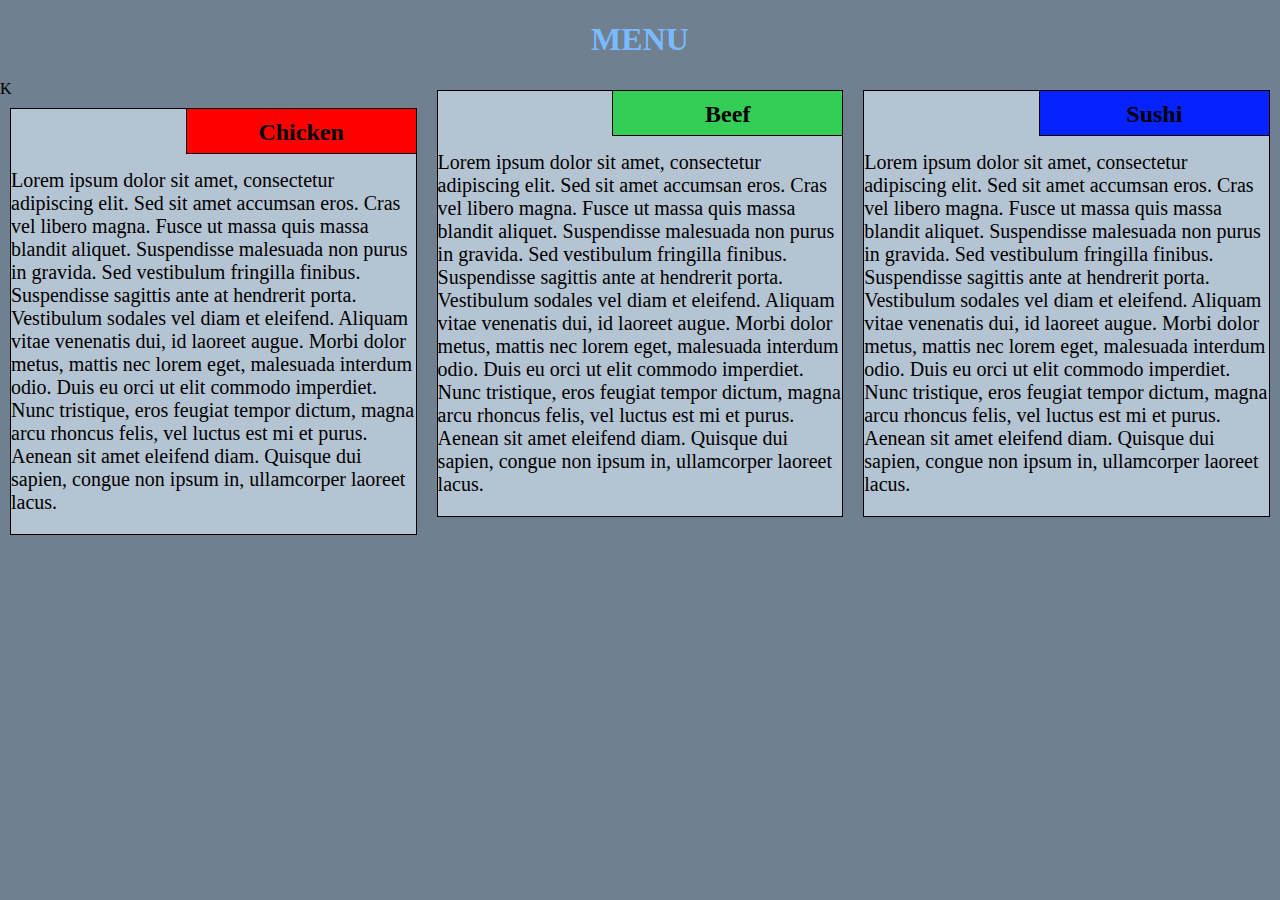
<file: module2-sol/index.html>
<!DOCTYPE html>
<html lang="en">
<head>
    <meta charset="UTF-8">
    <meta name = "viewport" content = "width=device-width, initial-scale=1">
    <title>Title</title>
    <link rel="stylesheet" href="css/styles.css">
</head>
<body>
    <h1>MENU</h1>
    <div class="row">
        <div class="col-lg-4 col-md-6 col-sm-12">K
            <section>
                <h2 class = "chicken">Chicken</h2>
                 <p>
                     Lorem ipsum dolor sit amet, consectetur adipiscing elit.
                     Sed sit amet accumsan eros. Cras vel libero magna.
                     Fusce ut massa quis massa blandit aliquet.
                     Suspendisse malesuada non purus in gravida.
                     Sed vestibulum fringilla finibus.
                     Suspendisse sagittis ante at hendrerit porta.
                     Vestibulum sodales vel diam et eleifend.
                     Aliquam vitae venenatis dui, id laoreet augue.
                     Morbi dolor metus, mattis nec lorem eget, malesuada interdum odio.
                     Duis eu orci ut elit commodo imperdiet. Nunc tristique, eros feugiat tempor dictum,
                     magna arcu rhoncus felis, vel luctus est mi et purus.
                     Aenean sit amet eleifend diam. Quisque dui sapien, congue non ipsum in, ullamcorper laoreet lacus.
                 </p>
            </section>
        </div>
        <div class="col-lg-4 col-md-6 col-sm-12">
            <section>
                <h2 class="beef">Beef</h2>
                <p>
                    Lorem ipsum dolor sit amet, consectetur adipiscing elit.
                    Sed sit amet accumsan eros. Cras vel libero magna.
                    Fusce ut massa quis massa blandit aliquet.
                    Suspendisse malesuada non purus in gravida.
                    Sed vestibulum fringilla finibus.
                    Suspendisse sagittis ante at hendrerit porta.
                    Vestibulum sodales vel diam et eleifend.
                    Aliquam vitae venenatis dui, id laoreet augue.
                    Morbi dolor metus, mattis nec lorem eget, malesuada interdum odio.
                    Duis eu orci ut elit commodo imperdiet. Nunc tristique, eros feugiat tempor dictum,
                    magna arcu rhoncus felis, vel luctus est mi et purus.
                    Aenean sit amet eleifend diam. Quisque dui sapien, congue non ipsum in, ullamcorper laoreet lacus.
                </p>
            </section>
        </div>
        <div class="col-lg-4 col-md-12 col-sm-12">
            <section>
                <h2 class = "sushi">Sushi</h2>
                <p>
                    Lorem ipsum dolor sit amet, consectetur adipiscing elit.
                    Sed sit amet accumsan eros. Cras vel libero magna.
                    Fusce ut massa quis massa blandit aliquet.
                    Suspendisse malesuada non purus in gravida.
                    Sed vestibulum fringilla finibus.
                    Suspendisse sagittis ante at hendrerit porta.
                    Vestibulum sodales vel diam et eleifend.
                    Aliquam vitae venenatis dui, id laoreet augue.
                    Morbi dolor metus, mattis nec lorem eget, malesuada interdum odio.
                    Duis eu orci ut elit commodo imperdiet. Nunc tristique, eros feugiat tempor dictum,
                    magna arcu rhoncus felis, vel luctus est mi et purus.
                    Aenean sit amet eleifend diam. Quisque dui sapien, congue non ipsum in, ullamcorper laoreet lacus.
                </p>
            </section>
        </div>
    </div>
</body>
</html>
</file>
<file: module2-sol/css/styles.css>
* {
    box-sizing: border-box;
    font-family: "Helvetica Neue", serif;
}

body{
    margin: 0;
    padding: 0;
    background: slategray;
}

h1{
    text-align: center;
    color: #7abaff;
}

h2{
   float: right;
    border-bottom: 1px solid black;
    border-left: 1px solid black;
    margin: 0;
    width: 230px;
    text-align: center;
    font-family: "Times New Roman", serif;
    font-size: 24px;
    font-weight: bold;
    height: 45px;
    padding-top: 10px;
}

section > h2.chicken {
    background-color: red;
}

section > h2.sushi {
    background-color: #0623ff;
}

section > h2.beef {
    background-color: #34ce57;
}

p {
    font-size: 125%;
    padding-top: 40px;
}
section {
    border: 1px solid black;
    background-color: #b5c4d2;
    margin: 10px;
}



.row {
    width: 100%;
}

.header {
    font-size: 125%;
}

@media (min-width: 992px) {
    .col-lg-1, .col-lg-2, .col-lg-3, .col-lg-4, .col-lg-5, .col-lg-6,
    .col-lg-7, .col-lg-8, .col-lg-9 , .col-lg-10, .col-lg-11, .col-lg-12 {
        float: left;
    }

    .col-lg-1 {
        width: 8.33%;
    }

    .col-lg-2 {
        width: 16.66%;
    }

    .col-lg-3 {
        width: 25%;
    }

    .col-lg-4 {
        width: 33.33%;
    }

    .col-lg-5 {
        width: 41.33%;
    }

    .col-lg-6 {
        width: 50%;
    }

    .col-lg-7 {
        width: 58.33%;
    }

    .col-lg-8 {
        width: 66.66%;
    }

    .col-lg-9 {
        width: 75%;
    }

    .col-lg-10 {
        width: 83.33%;
    }

    .col-lg-11 {
        width: 91.66%;
    }

    .col-lg-12 {
        width: 100%;
    }
}

@media (min-width: 768px)  and (max-width: 991px){
    .col-md-1, .col-md-2, .col-md-3, .col-md-4, .col-md-5, .col-md-6,
    .col-md-7, .col-md-8, .col-md-9 , .col-md-10, .col-md-11, .col-md-12 {
        float: left;
    }

    .col-md-1 {
        width: 8.33%;
    }
    .col-md-2 {
        width: 16.66%;
    }
    .col-md-3 {
        width: 25%;
    }
    .col-md-4 {
        width: 33.33%;
    }
    .col-md-5 {
        width: 41.66%;
    }
    .col-md-6 {
        width: 50%;
    }
    .col-md-7 {
        width: 58.33%;
    }
    .col-md-8 {
        width: 66.66%;
    }
    .col-md-9 {
        width: 74.99%;
    }
    .col-md-10 {
        width: 83.33%;
    }
    .col-md-11 {
        width: 91.66%;
    }
    .col-md-12 {
        width: 100%;
    }
}

@media (max-width: 767px){
    .col-sm-1, .col-sm-2, .col-sm-3, .col-sm-4, .col-sm-5, .col-sm-6,
    .col-sm-7, .col-sm-8, .col-sm-9 , .col-sm-10, .col-sm-11, .col-sm-12 {
        float: left;
    }

    .col-sm-1 {
        width: 8.33%;
    }
    .col-sm-2 {
        width: 16.66%;
    }
    .col-sm-3 {
        width: 25%;
    }
    .col-sm-4 {
        width: 33.33%;
    }
    .col-sm-5 {
        width: 41.66%;
    }
    .col-sm-6 {
        width: 50%;
    }
    .col-sm-7 {
        width: 58.33%;
    }
    .col-sm-8 {
        width: 66.66%;
    }
    .col-sm-9 {
        width: 74.99%;
    }
    .col-sm-10 {
        width: 83.33%;
    }
    .col-sm-11 {
        width: 91.66%;
    }
    .col-sm-12 {
        width: 100%;
    }
}
</file>
